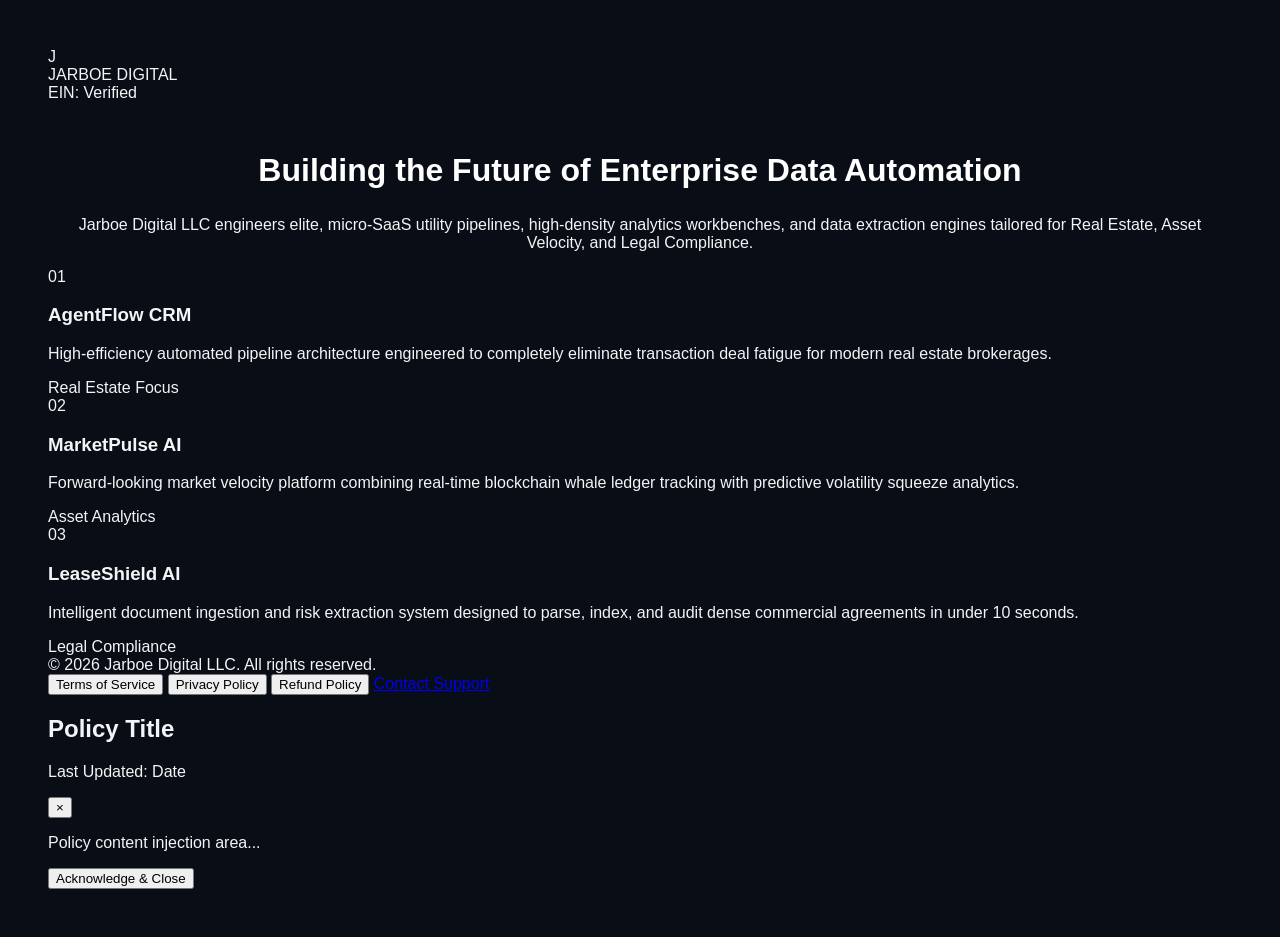
<file: templates/index.html>
<!DOCTYPE html>
<html lang="en" class="scroll-smooth">
<head>
    <meta charset="UTF-8">
    <meta name="viewport" content="width=device-width, initial-scale=1.0">
    <title>Jarboe Digital LLC | Next-Gen Enterprise Automation Studio</title>
    
    <!-- Engine A: Script CDN -->
    <script src="https://tailwindcss.com"></script>
    
    <!-- Engine B: Standard CSS Backup Link (Failsafe for Throttled Networks) -->
    <link href="https://cloudflare.com" rel="stylesheet">

    <script>
        // Failsafe configuration wrapper
        if (window.tailwind) {
            tailwind.config = {
                theme: {
                    extend: {
                        colors: {
                            brandDark: '#090d16',
                            brandCard: '#111827',
                            brandAccentBlue: '#3b82f6',
                            brandAccentTeal: '#0d9488',
                            brandAccentPurple: '#a855f7'
                        }
                    }
                }
            }
        }
    </script>
</head>
<body class="bg-brandDark text-gray-100 font-sans antialiased min-h-screen flex flex-col justify-between" style="background-color: #090d16; color: #f3f4f6; padding: 40px; font-family: sans-serif;">

    <!-- Header Navigation -->
    <header class="border-b border-gray-800 bg-brandDark/80 backdrop-blur sticky top-0 z-40">
        <div class="max-w-6xl mx-auto px-6 h-16 flex items-center justify-between">
            <div class="flex items-center space-x-3">
                <div class="h-8 w-8 rounded bg-gradient-to-tr from-brandAccentBlue to-brandAccentPurple flex items-center justify-center font-bold text-white tracking-wider">J</div>
                <span class="text-xl font-bold tracking-tight text-white">JARBOE <span class="text-brandAccentBlue">DIGITAL</span></span>
            </div>
            <div class="text-xs text-gray-400 font-mono bg-gray-900 border border-gray-800 px-3 py-1 rounded">
                EIN: Verified
            </div>
        </div>
    </header>

    <!-- Main Content Container -->
    <main class="max-w-6xl mx-auto px-6 py-16 flex-grow">
        
        <!-- Hero Section -->
        <section class="text-center max-w-3xl mx-auto mb-20" style="text-align: center; margin-top: 50px;">
            <h1 class="text-4xl md:text-5xl font-extrabold tracking-tight text-white mb-6 leading-tight" style="color: #ffffff; font-size: 32px; font-weight: bold;">
                Building the Future of Enterprise Data Automation
            </h1>

            <p class="text-lg text-gray-400 leading-relaxed">
                Jarboe Digital LLC engineers elite, micro-SaaS utility pipelines, high-density analytics workbenches, and data extraction engines tailored for Real Estate, Asset Velocity, and Legal Compliance.
            </p>
        </section>

        <!-- The Three Pillars Portfolio Showcase Grid -->
        <section class="grid grid-cols-1 md:grid-cols-3 gap-8 mb-16">
            
            <!-- Pillar 1: Real Estate -->
            <div class="bg-brandCard border border-gray-800 rounded-xl p-6 transition-all duration-300 hover:border-brandAccentTeal hover:translate-y-[-4px]">
                <div class="w-10 h-10 rounded-lg bg-brandAccentTeal/10 flex items-center justify-center text-brandAccentTeal mb-4 font-bold text-lg">01</div>
                <h3 class="text-xl font-bold text-white mb-2">AgentFlow CRM</h3>
                <p class="text-gray-400 text-sm leading-relaxed mb-4">
                    High-efficiency automated pipeline architecture engineered to completely eliminate transaction deal fatigue for modern real estate brokerages.
                </p>
                <span class="text-xs font-mono px-2 py-1 bg-brandAccentTeal/10 text-brandAccentTeal rounded">Real Estate Focus</span>
            </div>

            <!-- Pillar 2: Stocks & Crypto -->
            <div class="bg-brandCard border border-gray-800 rounded-xl p-6 transition-all duration-300 hover:border-brandAccentBlue hover:translate-y-[-4px]">
                <div class="w-10 h-10 rounded-lg bg-brandAccentBlue/10 flex items-center justify-center text-brandAccentBlue mb-4 font-bold text-lg">02</div>
                <h3 class="text-xl font-bold text-white mb-2">MarketPulse AI</h3>
                <p class="text-gray-400 text-sm leading-relaxed mb-4">
                    Forward-looking market velocity platform combining real-time blockchain whale ledger tracking with predictive volatility squeeze analytics.
                </p>
                <span class="text-xs font-mono px-2 py-1 bg-brandAccentBlue/10 text-brandAccentBlue rounded">Asset Analytics</span>
            </div>

            <!-- Pillar 3: Law & Audit -->
            <div class="bg-brandCard border border-gray-800 rounded-xl p-6 transition-all duration-300 hover:border-brandAccentPurple hover:translate-y-[-4px]">
                <div class="w-10 h-10 rounded-lg bg-brandAccentPurple/10 flex items-center justify-center text-brandAccentPurple mb-4 font-bold text-lg">03</div>
                <h3 class="text-xl font-bold text-white mb-2">LeaseShield AI</h3>
                <p class="text-gray-400 text-sm leading-relaxed mb-4">
                    Intelligent document ingestion and risk extraction system designed to parse, index, and audit dense commercial agreements in under 10 seconds.
                </p>
                <span class="text-xs font-mono px-2 py-1 bg-brandAccentPurple/10 text-brandAccentPurple rounded">Legal Compliance</span>
            </div>

        </section>

    </main>
        <!-- Footer Area (The Stripe Compliance Guardrail) -->
    <footer class="border-t border-gray-800 bg-brandCard/50 py-12">
        <div class="max-w-6xl mx-auto px-6 flex flex-col md:flex-row items-center justify-between gap-6">
            <div class="text-sm text-gray-500 font-mono">
                &copy; 2026 Jarboe Digital LLC. All rights reserved.
            </div>
            
            <!-- JavaScript Trigger Links for Stripe Bot Audits -->
            <div class="flex flex-wrap justify-center gap-6 text-sm text-gray-400 font-medium">
                <button onclick="openModal('terms')" class="hover:text-brandAccentBlue transition">Terms of Service</button>
                <button onclick="openModal('privacy')" class="hover:text-brandAccentBlue transition">Privacy Policy</button>
                <button onclick="openModal('refunds')" class="hover:text-brandAccentBlue transition">Refund Policy</button>
                <a href="mailto:support@jarboedigital.com" class="hover:text-brandAccentBlue transition">Contact Support</a>
            </div>
        </div>
    </footer>

    <!-- Interactive Pop-up Modal Box Structure -->
    <div id="legalModal" class="fixed inset-0 bg-black/80 backdrop-blur-sm hidden flex items-center justify-center z-50 p-4">
        <div class="bg-brandCard border border-gray-800 w-full max-w-xl rounded-xl shadow-2xl p-6 relative overflow-hidden">
            <div class="flex justify-between items-start mb-4">
                <div>
                    <h2 id="modalTitle" class="text-2xl font-bold text-white">Policy Title</h2>
                    <p class="text-xs text-gray-500 mt-1 font-mono">Last Updated: <span id="modalDate">Date</span></p>
                </div>
                <button onclick="closeModal()" class="text-gray-500 hover:text-white font-bold text-xl px-2">&times;</button>
            </div>
            <div class="border-t border-gray-800 my-4"></div>
            <p id="modalContent" class="text-gray-300 text-sm leading-relaxed mb-6">
                Policy content injection area...
            </p>
            <div class="flex justify-end">
                <button onclick="closeModal()" class="px-4 py-2 bg-gray-800 hover:bg-gray-700 text-white font-medium rounded-lg text-sm transition">
                    Acknowledge & Close
                </button>
            </div>
        </div>
    </div>
        <!-- Invisible Data Docking Bay for Flask -->
    <div id="flask-data-bridge" data-policies='{{ policies|tojson }}' class="hidden"></div>

    <!-- Embedded Modal Routing Logic -->
    <script>
        // Read the string directly from the HTML attribute to stop VS Code from complaining
        const dataBridge = document.getElementById('flask-data-bridge');
        const policies = JSON.parse(dataBridge.getAttribute('data-policies') || '{}');

        function openModal(policyKey) {
            const data = policies[policyKey];
            if (data) {
                document.getElementById('modalTitle').innerText = data.title;
                document.getElementById('modalDate').innerText = data.last_updated;
                document.getElementById('modalContent').innerText = data.content;
                
                const modal = document.getElementById('legalModal');
                modal.classList.remove('hidden');
            }
        }

        function closeModal() {
            const modal = document.getElementById('legalModal');
            modal.classList.add('hidden');
        }

        // Close on clicking outside the card boundary box
        window.onclick = function(event) {
            const modal = document.getElementById('legalModal');
            if (event.target == modal) {
                closeModal();
            }
        }
    </script>

</body>
</html>
</file>
